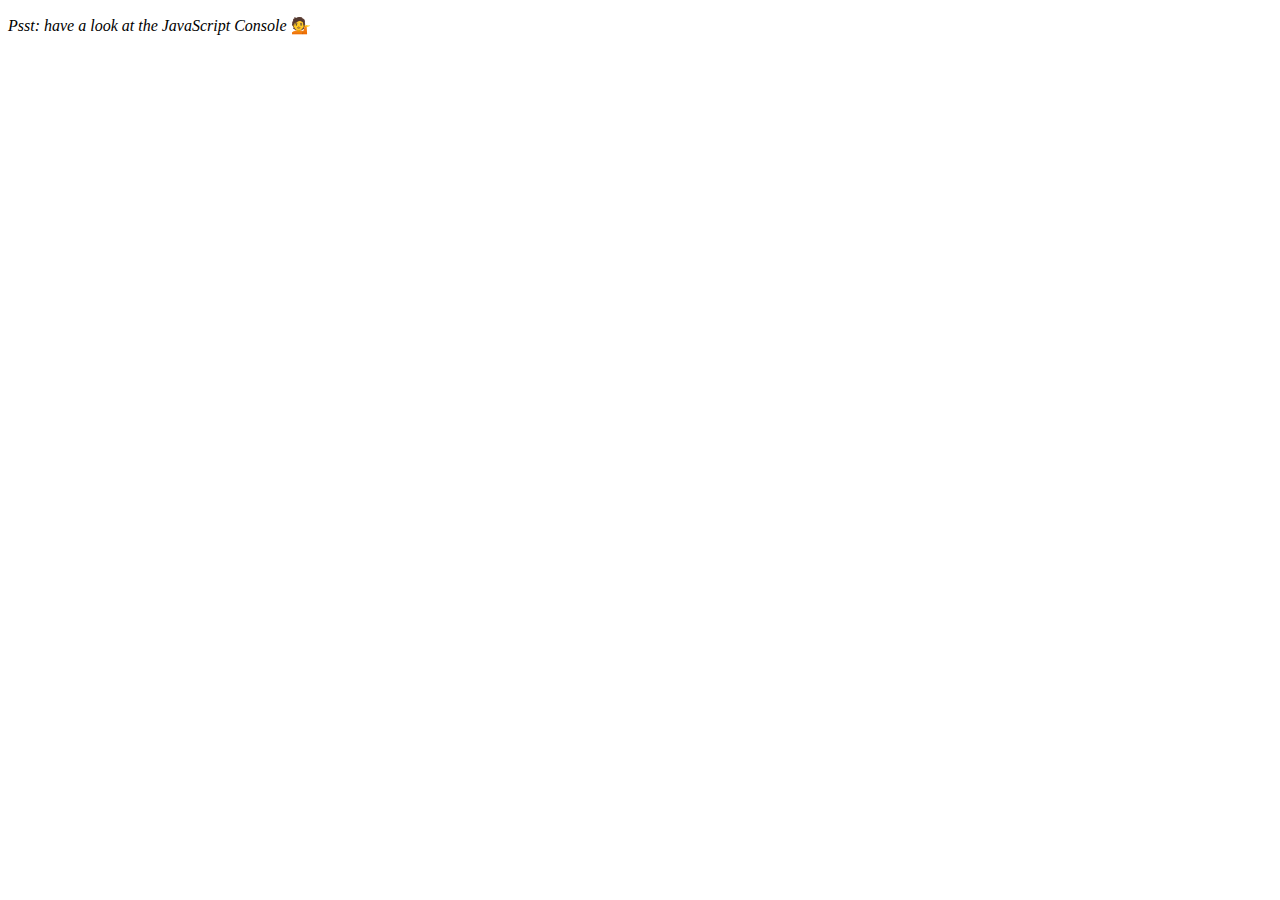
<file: 4. Array Cardio Day 1/index.html>
<!DOCTYPE html>
<html lang="en">
<head>
  <meta charset="UTF-8">
  <title>Array Cardio 💪</title>
  <link rel="icon" href="https://fav.farm/🔥" />
</head>
<body>
  <p><em>Psst: have a look at the JavaScript Console</em> 💁</p>
  <script>
    // Get your shorts on - this is an array workout!
    // ## Array Cardio Day 1

    // Some data we can work with

    const inventors = [
      { first: 'Albert', last: 'Einstein', year: 1879, passed: 1955 },
      { first: 'Isaac', last: 'Newton', year: 1643, passed: 1727 },
      { first: 'Galileo', last: 'Galilei', year: 1564, passed: 1642 },
      { first: 'Marie', last: 'Curie', year: 1867, passed: 1934 },
      { first: 'Johannes', last: 'Kepler', year: 1571, passed: 1630 },
      { first: 'Nicolaus', last: 'Copernicus', year: 1473, passed: 1543 },
      { first: 'Max', last: 'Planck', year: 1858, passed: 1947 },
      { first: 'Katherine', last: 'Blodgett', year: 1898, passed: 1979 },
      { first: 'Ada', last: 'Lovelace', year: 1815, passed: 1852 },
      { first: 'Sarah E.', last: 'Goode', year: 1855, passed: 1905 },
      { first: 'Lise', last: 'Meitner', year: 1878, passed: 1968 },
      { first: 'Hanna', last: 'Hammarström', year: 1829, passed: 1909 }
    ];

    const people = [
      'Bernhard, Sandra', 'Bethea, Erin', 'Becker, Carl', 'Bentsen, Lloyd', 'Beckett, Samuel', 'Blake, William', 'Berger, Ric', 'Beddoes, Mick', 'Beethoven, Ludwig',
      'Belloc, Hilaire', 'Begin, Menachem', 'Bellow, Saul', 'Benchley, Robert', 'Blair, Robert', 'Benenson, Peter', 'Benjamin, Walter', 'Berlin, Irving',
      'Benn, Tony', 'Benson, Leana', 'Bent, Silas', 'Berle, Milton', 'Berry, Halle', 'Biko, Steve', 'Beck, Glenn', 'Bergman, Ingmar', 'Black, Elk', 'Berio, Luciano',
      'Berne, Eric', 'Berra, Yogi', 'Berry, Wendell', 'Bevan, Aneurin', 'Ben-Gurion, David', 'Bevel, Ken', 'Biden, Joseph', 'Bennington, Chester', 'Bierce, Ambrose',
      'Billings, Josh', 'Birrell, Augustine', 'Blair, Tony', 'Beecher, Henry', 'Biondo, Frank'
    ];
    
    // Array.prototype.filter()
    // 1. Filter the list of inventors for those who were born in the 1500's

    // my method
    console.time();
    inventors.forEach((i) => {
        if (i.year >= 1500 && i.year < 1600) {
        console.log(i)
    }
    })
    console.timeEnd(); // 0.19580078125 ms
    // tutor's method
    console.time();
    const fifteen = inventors.filter(inventor => inventor.year >= 1500 && inventor.year < 1600)
    console.log(fifteen)
    console.timeEnd(); // 0.14013671875 ms
    
    

    // Array.prototype.map()
    // 2. Give us an array of the inventors first and last names
    const name = inventors.map((inventor) => [inventor.first, inventor.last].join(" "))
    console.log(name);

    // Array.prototype.sort()
    // 3. Sort the inventors by birthdate, oldest to youngest
    const order = inventors.sort((a, b) => (a.year > b.year) ? 1 : -1)
    console.log(order)

    // Array.prototype.reduce()
    // 4. How many years did all the inventors live all together?
    const years = inventors.reduce((total, inventor) => {
        return total + (inventor.passed - inventor.year);
    }, 0);

    console.log(years)

    // 5. Sort the inventors by years lived
    const lived = inventors.sort((a, b) => (a.passed - a.year) > (b.passed - b.year) ? -1 : 1);
    console.log(lived)

    // 6. create a list of Boulevards in Paris that contain 'de' anywhere in the name
    // https://en.wikipedia.org/wiki/Category:Boulevards_in_Paris
    // const category = document.querySelector('.mw-category');
    // console.log(category)
    // const links = Array.from(category.querySelectorAll('a'));
    // const de = links.map((link) => link.textContent);
    // const filter = de.filter((link) => link.includes('de'))

    // 7. sort Exercise
    // Sort the people alphabetically by last name
    const lastName = people.sort((a, b) => {
        const splitA = a.split(', ')
        const splitB = b.split(', ')
        if (splitA[1] > splitB[1]) {
            return 1
        } else {
            return -1
        }
    })
    console.log(lastName)

    // 8. Reduce Exercise
    // Sum up the instances of each of these
    const data = ['car', 'car', 'truck', 'truck', 'bike', 'walk', 'car', 'van', 'bike', 'walk', 'car', 'van', 'car', 'truck' ];

    const transport = data.reduce((obj, item) => {
        if (!obj[item]) {
            obj[item] = 0;
        }
        obj[item]++;
        return obj
    }, {})
    console.log(transport)

  </script>
</body>
</html>
</file>
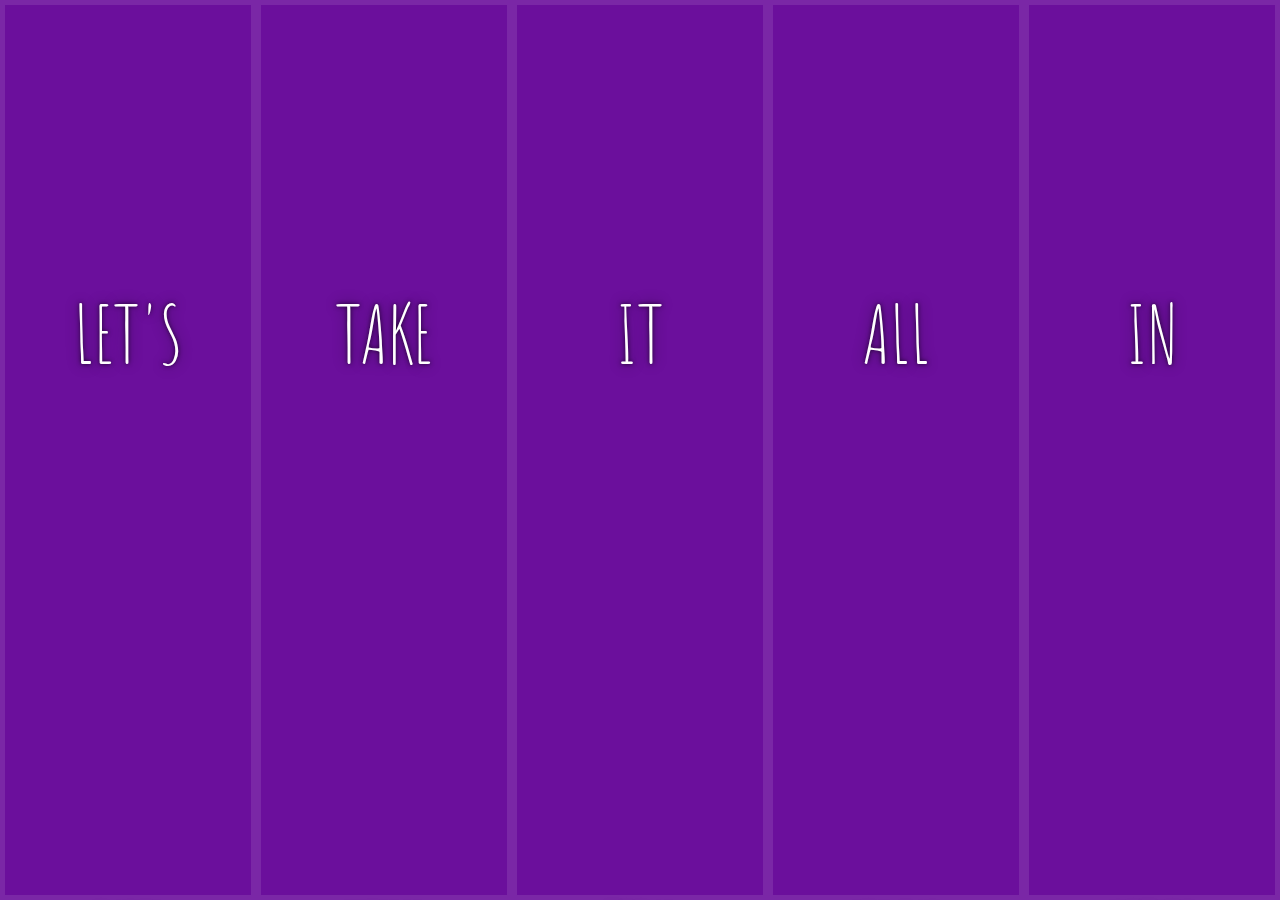
<file: 5.Flex Panels/index.html>
<!DOCTYPE html>
<html lang="en">
<head>
  <meta charset="UTF-8">
  <title>Flex Panels 💪</title>
  <link href='https://fonts.googleapis.com/css?family=Amatic+SC' rel='stylesheet' type='text/css'>
  <link rel="icon" href="https://fav.farm/🔥" />
</head>
<body>
  <style>
    html {
      box-sizing: border-box;
      background: #ffc600;
      font-family: 'helvetica neue';
      font-size: 20px;
      font-weight: 200;
    }

    body {
      margin: 0;
    }

    *, *:before, *:after {
      box-sizing: inherit;
    }

    .panels {
      min-height: 100vh;
      overflow: hidden;
      display: flex;
    }

    .panel {
      background: #6B0F9C;
      box-shadow: inset 0 0 0 5px rgba(255,255,255,0.1);
      color: white;
      text-align: center;
      align-items: center;
      /* Safari transitionend event.propertyName === flex */
      /* Chrome + FF transitionend event.propertyName === flex-grow */
      transition:
        font-size 0.7s cubic-bezier(0.61,-0.19, 0.7,-0.11),
        flex 0.7s cubic-bezier(0.61,-0.19, 0.7,-0.11),
        background 0.2s;
      font-size: 20px;
      background-size: cover;
      background-position: center;
      flex: 1;
      justify-content: center;
      align-items: center;
      display: flex;
      flex-direction: column;
    }

    .panel1 { background-image:url(https://source.unsplash.com/gYl-UtwNg_I/1500x1500); }
    .panel2 { background-image:url(https://source.unsplash.com/rFKUFzjPYiQ/1500x1500); }
    .panel3 { background-image:url(https://images.unsplash.com/photo-1465188162913-8fb5709d6d57?ixlib=rb-0.3.5&q=80&fm=jpg&crop=faces&cs=tinysrgb&w=1500&h=1500&fit=crop&s=967e8a713a4e395260793fc8c802901d); }
    .panel4 { background-image:url(https://source.unsplash.com/ITjiVXcwVng/1500x1500); }
    .panel5 { background-image:url(https://source.unsplash.com/3MNzGlQM7qs/1500x1500); }

    /* Flex Children */
    .panel > * {
      margin: 0;
      width: 100%;
      transition: transform 0.5s;
      flex: 1 0 auto;
      justify-content: center;
      align-items: center;
    }

    .panel > *:first-child { transform: translateY(-100%); }
    .panel.open-active > *:first-child { transform: translateY(0); }
    .panel > *:last-child { transform: translateY(100%); }
    .panel.open-active > *:last-child { transform: translateY(0); }

    .panel p {
      text-transform: uppercase;
      font-family: 'Amatic SC', cursive;
      text-shadow: 0 0 4px rgba(0, 0, 0, 0.72), 0 0 14px rgba(0, 0, 0, 0.45);
      font-size: 2em;
    }

    .panel p:nth-child(2) {
      font-size: 4em;
    }

    .panel.open {
      flex: 5;
      font-size: 40px;
    }

  </style>


  <div class="panels">
    <div class="panel panel1">
      <p>Hey</p>
      <p>Let's</p>
      <p>Dance</p>
    </div>
    <div class="panel panel2">
      <p>Give</p>
      <p>Take</p>
      <p>Receive</p>
    </div>
    <div class="panel panel3">
      <p>Experience</p>
      <p>It</p>
      <p>Today</p>
    </div>
    <div class="panel panel4">
      <p>Give</p>
      <p>All</p>
      <p>You can</p>
    </div>
    <div class="panel panel5">
      <p>Life</p>
      <p>In</p>
      <p>Motion</p>
    </div>
  </div>

  <script>
    const panels = document.querySelectorAll('.panel')

    function toggleOpen() {
        this.classList.toggle('open')
    }

    function toggleActive(e) {
        if (e.propertyName.includes('flex')) {
            this.classList.toggle('open-active');
        } 
    }

    panels.forEach(panel => panel.addEventListener('click', toggleOpen));
    panels.forEach(panel => panel.addEventListener('transitionend', toggleActive));
  </script>



</body>
</html>
</file>
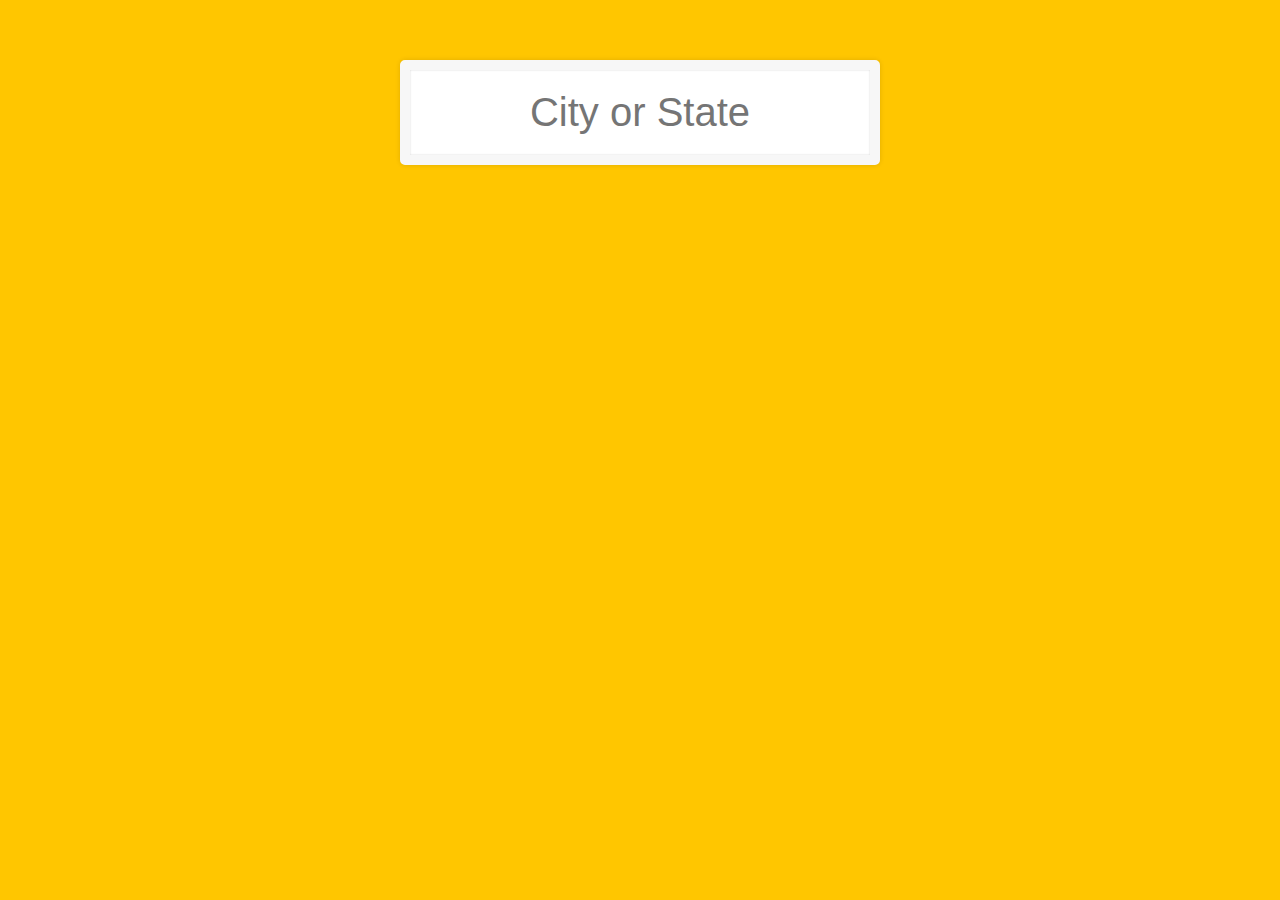
<file: 6.AjaxTypeAhead/index.html>
<!DOCTYPE html>
<html lang="en">
<head>
  <meta charset="UTF-8">
  <title>Type Ahead 👀</title>
  <link rel="stylesheet" href="style.css">
  <link rel="icon" href="https://fav.farm/🔥" />
</head>
<body>

  <form class="search-form">
    <input type="text" class="search" placeholder="City or State">
    <ul class="suggestions">
      <li>Filter for a city</li>
      <li>or a state</li>
    </ul>
  </form>
<script>
const endpoint = 'https://gist.githubusercontent.com/Miserlou/c5cd8364bf9b2420bb29/raw/2bf258763cdddd704f8ffd3ea9a3e81d25e2c6f6/cities.json';
const dict = []
async function fetchApi() {
    const response = await fetch(endpoint)

    const data = await response.json();

    dict.push(...data)
    return;
}

function matchWords(wordToMatch, dict) {
    return dict.filter((place) => {
        const regex = new RegExp(wordToMatch, 'gi');
        return place.city.match(regex) || place.state.match(regex);
    })
}

function numberWithCommas(x) {
  return x.toString().replace(/\B(?=(\d{3})+(?!\d))/g, ',');
}


const suggestions = document.querySelector('.suggestions')

function display() {
    const data = matchWords(this.value, dict);
    const cityAndState = data.map((each) => {
        const regex = new RegExp(this.value, 'gi');
        const cityName = each.city.replace(regex, `<span class="hl">${this.value}</span>`);
        const stateName = each.state.replace(regex, `<span class="hl">${this.value}</span>`);
        const population = numberWithCommas(each.population);
        return `
        <li>
        <span class="name">${cityName}, ${stateName}</span>
        <span class="population">${population}</span>    
        </li>`
    }).join('');
    suggestions.innerHTML = cityAndState;
}

const input = document.getElementsByClassName('search')[0];
input.addEventListener('change', display)
input.addEventListener('keyup', display)


display();
fetchApi();
</script>
</body>
</html>
</file>
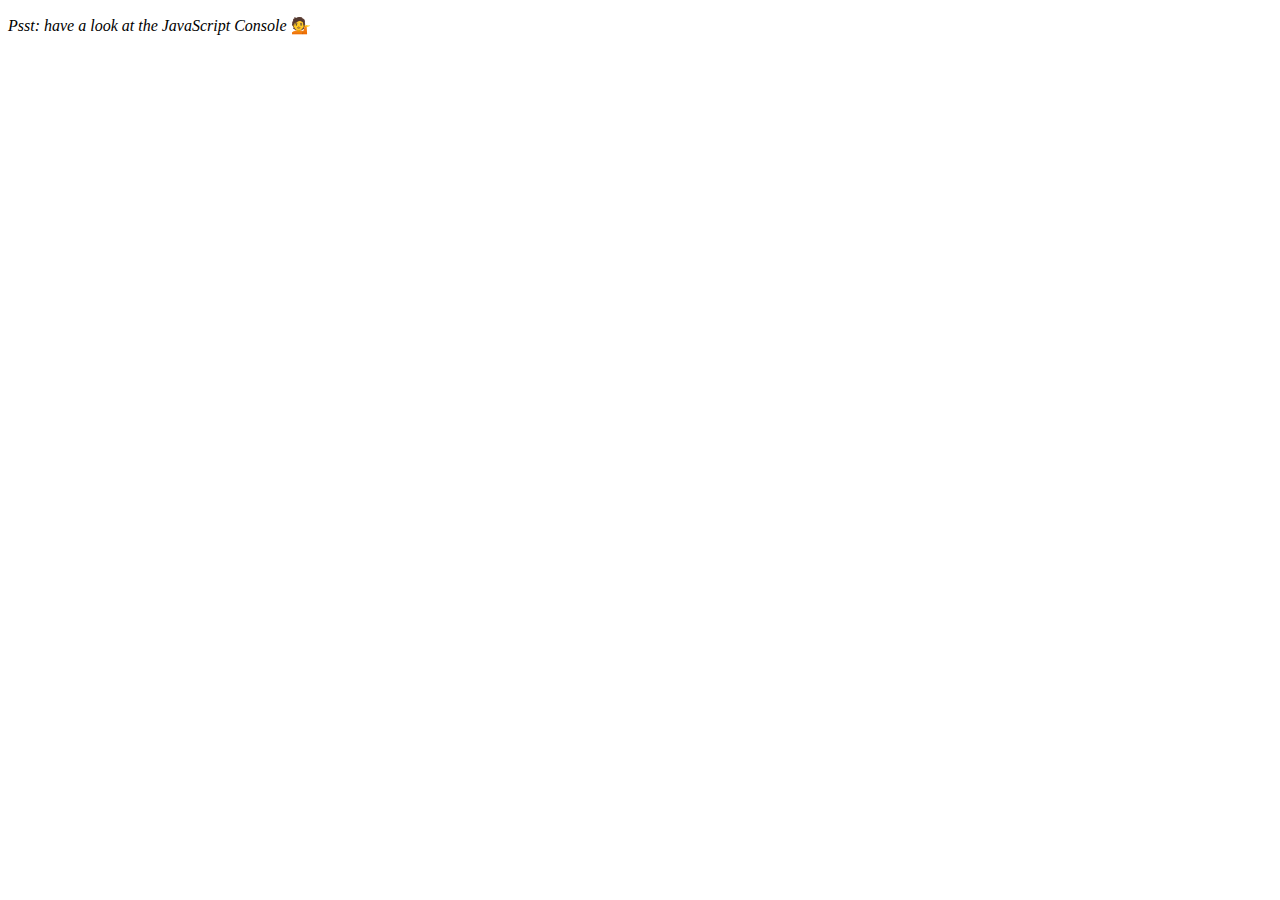
<file: 7.ArrayCardioDay2/index.html>
<!DOCTYPE html>
<html lang="en">
<head>
  <meta charset="UTF-8">
  <title>Array Cardio 💪💪</title>
  <link rel="icon" href="https://fav.farm/🔥" />
</head>
<body>
  <p><em>Psst: have a look at the JavaScript Console</em> 💁</p>
  <script>
    // ## Array Cardio Day 2

    const people = [
      { name: 'Wes', year: 1988 },
      { name: 'Kait', year: 1986 },
      { name: 'Irv', year: 1970 },
      { name: 'Lux', year: 2015 }
    ];

    const comments = [
      { text: 'Love this!', id: 523423 },
      { text: 'Super good', id: 823423 },
      { text: 'You are the best', id: 2039842 },
      { text: 'Ramen is my fav food ever', id: 123523 },
      { text: 'Nice Nice Nice!', id: 542328 }
    ];

    // Some and Every Checks
    // Array.prototype.some() // is at least one person 19 or older?
    const someOld = people.some((person) => (new Date().getFullYear()) - person.year >=19)
    console.log(someOld) // true
    // Array.prototype.every() // is everyone 19 or older?
    const everyOld = people.every((person) => (new Date().getFullYear()) - person.year >=19)
    console.log(everyOld) // false

    // Array.prototype.find()
    // Find is like filter, but instead returns just the one you are looking for
    // find the comment with the ID of 823423
    const findCommentId = comments.find((comment) => comment.id===823423);
    console.log(findCommentId) // {text: 'Super good', id: 823423}

    // Array.prototype.findIndex()
    // Find the comment with this ID
    // delete the comment with the ID of 823423
    const deleteComment = comments.findIndex((comment) => comment.id===823423)
    comments.splice(deleteComment, 1)
    console.log(comments)

    const newComment = [
        comments.splice(0, deleteComment)
    ]

  </script>
</body>
</html>
</file>
<file: 6.AjaxTypeAhead/style.css>
html {
    box-sizing: border-box;
    background: #ffc600;
    font-family: 'helvetica neue';
    font-size: 20px;
    font-weight: 200;
  }
  
  *, *:before, *:after {
    box-sizing: inherit;
  }
  
  input {
    width: 100%;
    padding: 20px;
  }
  
  .search-form {
    max-width: 400px;
    margin: 50px auto;
  }
  
  input.search {
    margin: 0;
    text-align: center;
    outline: 0;
    border: 10px solid #F7F7F7;
    width: 120%;
    left: -10%;
    position: relative;
    top: 10px;
    z-index: 2;
    border-radius: 5px;
    font-size: 40px;
    box-shadow: 0 0 5px rgba(0, 0, 0, 0.12), inset 0 0 2px rgba(0, 0, 0, 0.19);
  }
  
  .suggestions {
    margin: 0;
    padding: 0;
    position: relative;
    /*perspective: 20px;*/
  }
  
  .suggestions li {
    background: white;
    list-style: none;
    border-bottom: 1px solid #D8D8D8;
    box-shadow: 0 0 10px rgba(0, 0, 0, 0.14);
    margin: 0;
    padding: 20px;
    transition: background 0.2s;
    display: flex;
    justify-content: space-between;
    text-transform: capitalize;
  }
  
  .suggestions li:nth-child(even) {
    transform: perspective(100px) rotateX(3deg) translateY(2px) scale(1.001);
    background: linear-gradient(to bottom,  #ffffff 0%,#EFEFEF 100%);
  }
  
  .suggestions li:nth-child(odd) {
    transform: perspective(100px) rotateX(-3deg) translateY(3px);
    background: linear-gradient(to top,  #ffffff 0%,#EFEFEF 100%);
  }
  
  span.population {
    font-size: 15px;
  }
  
  .hl {
    background: #ffc600;
  }
</file>
